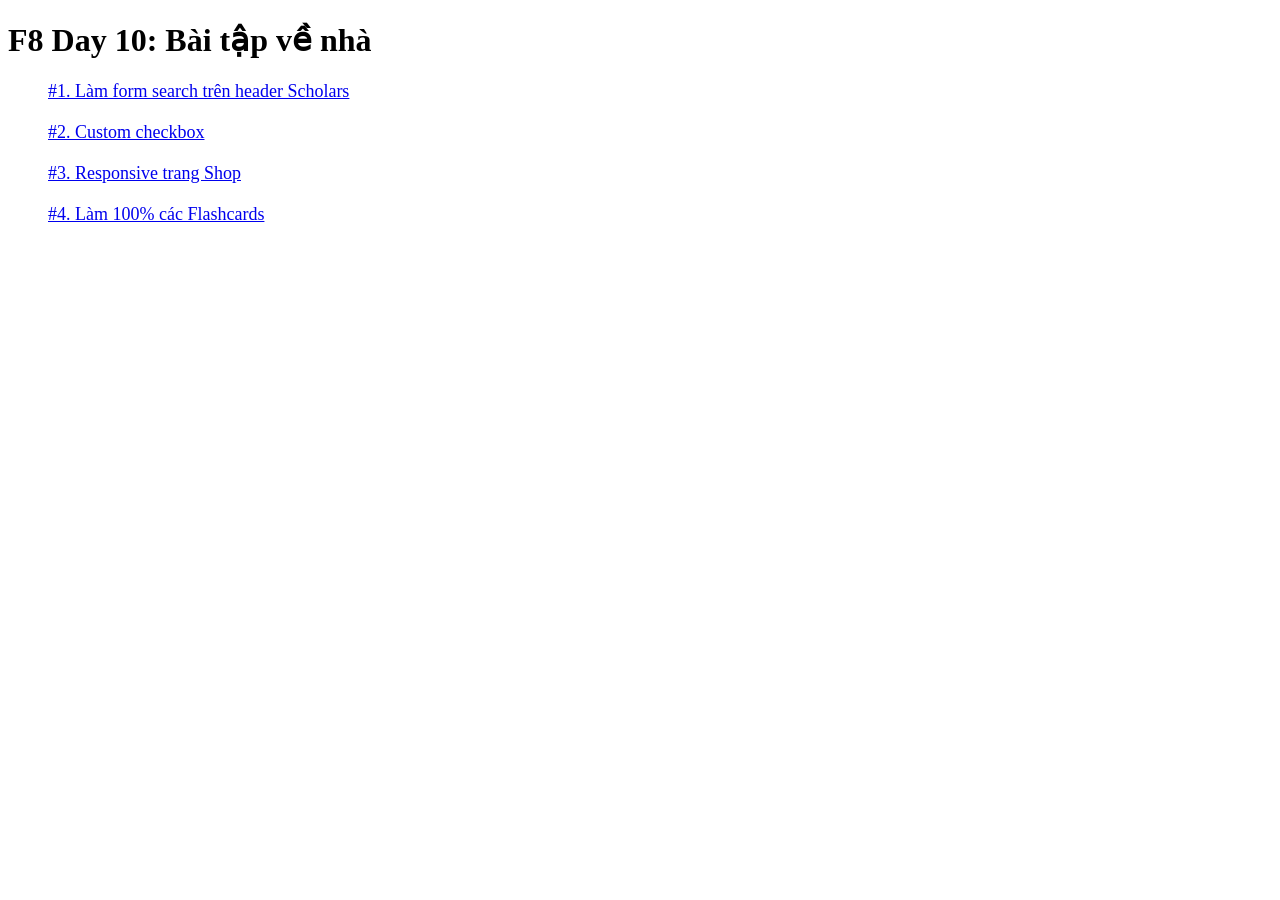
<file: index.html>
<!DOCTYPE html>
<html lang="en">

<head>
    <meta charset="UTF-8">
    <meta name="viewport" content="width=device-width, initial-scale=1.0">
    <title>Day 10: Bài tập về nhà </title>
</head>

<body>
    <h1>F8 Day 10: Bài tập về nhà</h1>
    <ul style="display: flex;flex-direction: column;gap: 20px;list-style-type: none;font-size: 18px;">
        <li><a href="./shop.html">#1. Làm form search trên header Scholars</a></li>
        <li><a href="./custom-checkbox.html">#2. Custom checkbox</a></li>
        <li><a href="./shop.html">#3. Responsive trang Shop</a></li>
        <li><a href="#!">#4. Làm 100% các Flashcards</a></li>
    </ul>
</body>

</html>
</file>
